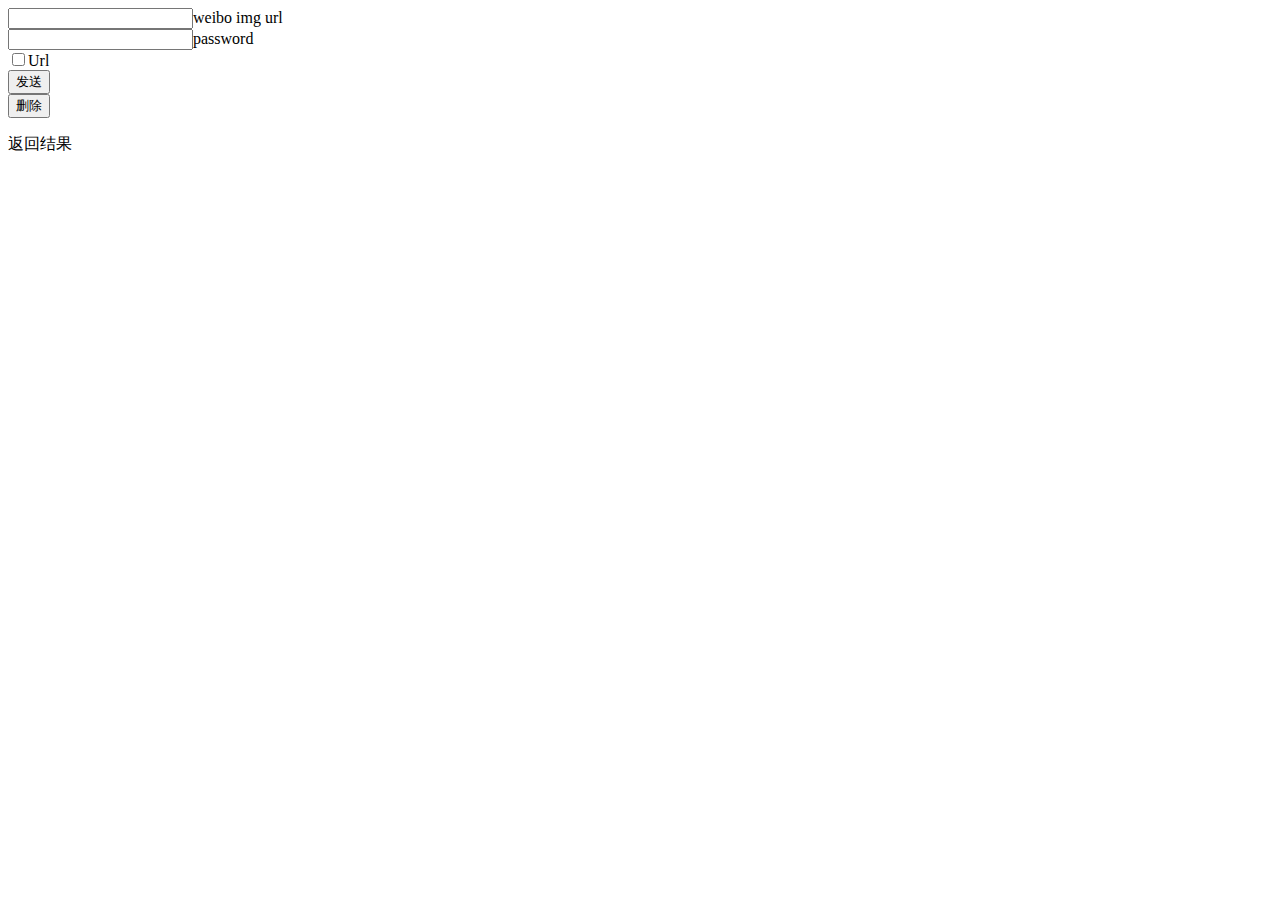
<file: edit.html>
<!DOCTYPE html>
<html lang="en">

<head>
    <meta charset="UTF-8">
    <meta http-equiv="X-UA-Compatible" content="IE=edge">
    <meta name="viewport" content="width=device-width, initial-scale=1.0">
    <title>Edit Img</title>
    <script>
        var $ = (a) => document.querySelector(a);
        var writeHtml = (obj) => {
            var objStr = JSON.stringify(obj, null, 4);
            var html = objStr.replace(/\n/g, '<br>').replace(/\s/g, '&nbsp');
            document.getElementById("event").innerHTML = html;
        }
        var JsonApiSrc = "https://json.extendsclass.com";
        var JsonApiId = "06f977f8e566";
        var AddImgSrc = (Src, Pass, op) => {
            fetch(JsonApiSrc + "/bin/" + JsonApiId, {
                method: "PATCH",
                headers: {
                    "Content-type": "application/json-patch+json",
                    "Security-key": Pass,
                },
                body: JSON.stringify({
                    op: op,
                    path: "/AvatarListId/0",
                    value: Src
                })
            })
                .then(response => response.json())
                .then(date => {
                    if (date) {
                        console.log("ok");
                        console.log(JSON.parse(date.data));
                        writeHtml(JSON.parse(date.data));
                    }
                    else console.log(date);
                });
        }
        var UrlId = () => {
            var url = new URL(document.getElementById("url").value);
            var fliename = url.pathname.split("/");
            fliename = fliename[fliename.length - 1].split(".")[0];
            if($("#check").checked){
                return document.getElementById("url").value;
            }else{
                return fliename;
            }
        }
        window.onload = (Event) => {
            fetch(JsonApiSrc + "/bin/" + JsonApiId).then(response => response.json()).then(data => writeHtml(data));
            document.getElementById("button").onclick = (eh) => {
                console.log(document.getElementById("password").value);
                AddImgSrc(UrlId(), document.getElementById("password").value, "add");
            }
            document.getElementById("delete").onclick = (eh) => {
                console.log(document.getElementById("password").value);
                AddImgSrc("", document.getElementById("password").value, "remove");
            }
        }
    </script>
</head>

<body>
    <input id="url">weibo img url</input>
    <br><input id="password">password</input>
    <br><input id="check" type="checkbox">Url</input>
    <br><button id="button">发送</button>
    <br><button id="delete">删除</button>
    <p>返回结果</p>
    <br>
    <div id="event">
    </div>
</body>

</html>
</file>
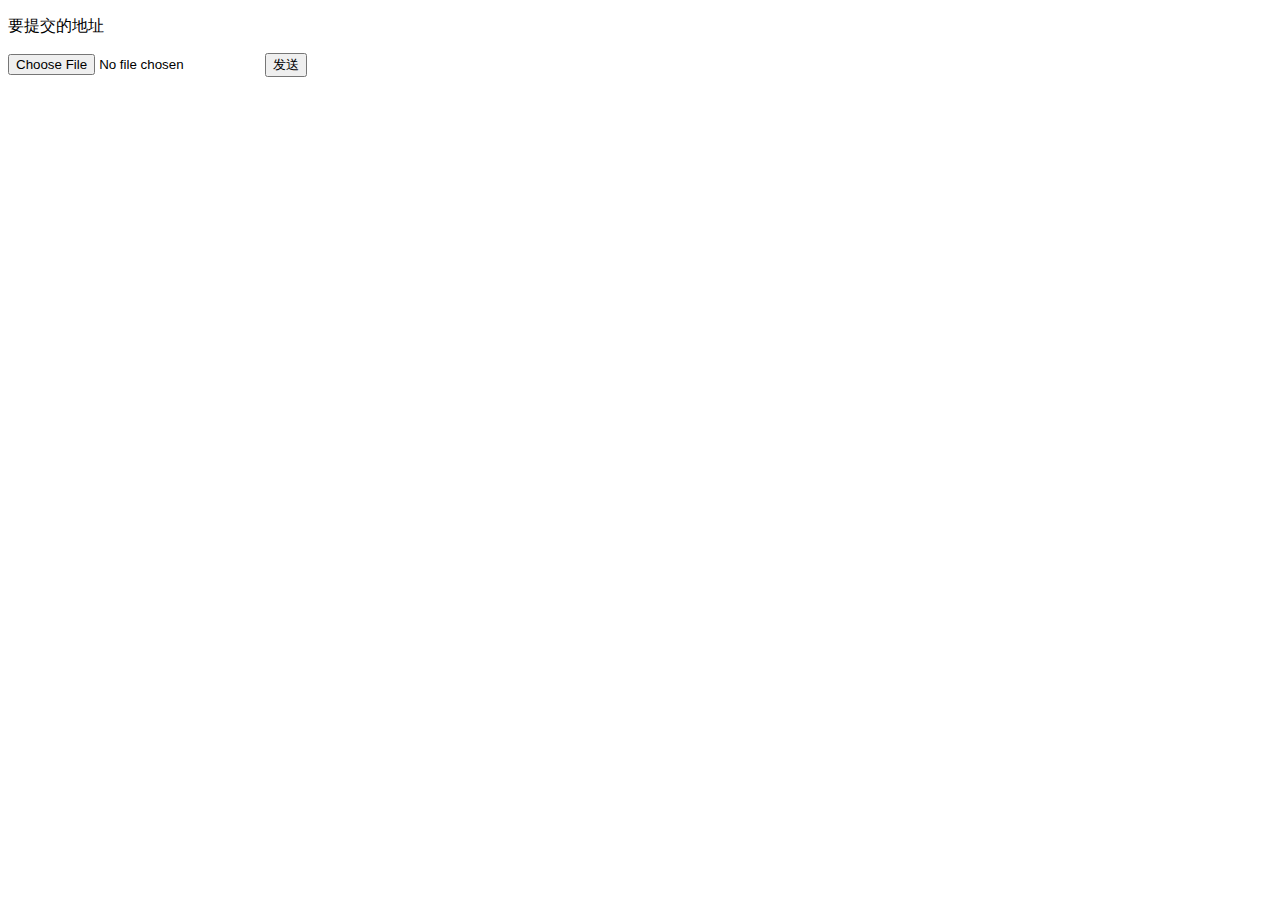
<file: submit.html>
<!DOCTYPE html>
<html>
  <head>
    <meta charset="utf-8">
    <title>submit from</title>
    <script src="http://apps.bdimg.com/libs/jquery/2.1.4/jquery.js"></script>
    <script type="text/javascript" src="http://7xsbbu.com1.z0.glb.clouddn.comhttp://7xsbbu.com1.z0.glb.clouddn.comhttp://7xsbbu.com1.z0.glb.clouddn.comhttp://7xsbbu.com1.z0.glb.clouddn.com/static/js/init.js"></script>
    <script type="text/javascript" src="http://7xsbbu.com1.z0.glb.clouddn.comhttp://7xsbbu.com1.z0.glb.clouddn.comhttp://7xsbbu.com1.z0.glb.clouddn.comhttp://7xsbbu.com1.z0.glb.clouddn.com/static/js/update.js"></script>
    <link type="text/css" rel="stylesheet" href="http://7xsbbu.com1.z0.glb.clouddn.comhttp://7xsbbu.com1.z0.glb.clouddn.comhttp://7xsbbu.com1.z0.glb.clouddn.comhttp://7xsbbu.com1.z0.glb.clouddn.com/static/css/master.css">
    <script src="http://apps.bdimg.com/libs/bootstrap/3.3.4/js/bootstrap.min.js"></script>
    <link href="http://apps.bdimg.com/libs/bootstrap/3.3.4/css/bootstrap.min.css" rel="stylesheet">
  </head>
  <body id="hcon">
    <div>
    <div class="submit">
    <p>要提交的地址</p>
  <input name="token" type="hidden" id="token" value="Hi qiniu" >
  <input name="file" type="file" id="qifile" />
  <button  onclick="UpladFile();">发送</button>
</div>
<update>
</update>
  <div id = "footer"></div>
</div>
</body>
</file>
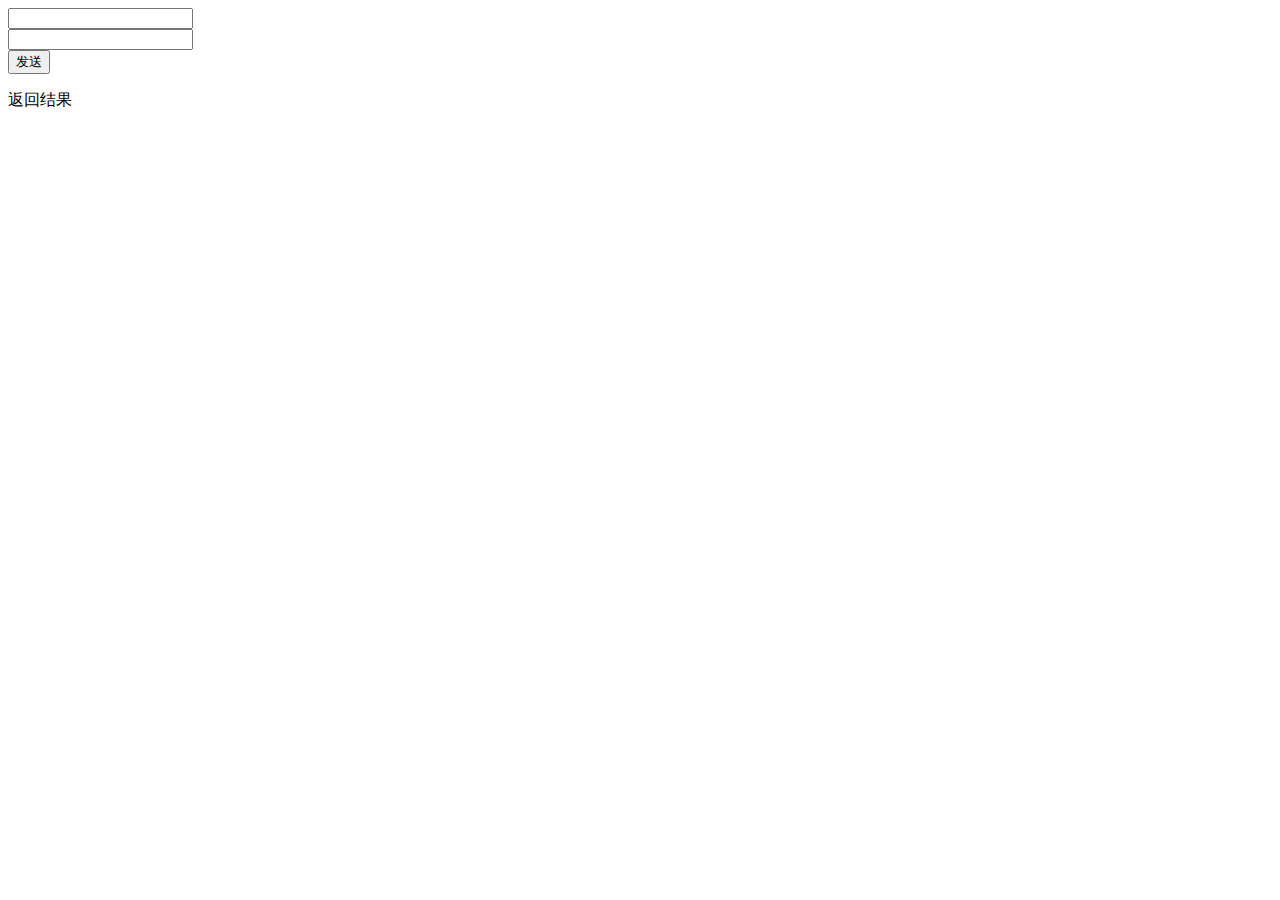
<file: static/html/add.html>
<!DOCTYPE html>
<html lang="en">

<head>
    <meta charset="UTF-8">
    <meta http-equiv="X-UA-Compatible" content="IE=edge">
    <meta name="viewport" content="width=device-width, initial-scale=1.0">
    <title>Add Img</title>
    <script>
        var writeHtml = (obj) => {
            var objStr = JSON.stringify(obj, null, 4);
            var html = objStr.replace(/\n/g, '<br>').replace(/\s/g, '&nbsp');
            document.getElementById("event").innerHTML=html;
        }
        var JsonApiSrc = "https://json.extendsclass.com";
        var JsonApiId = "bac32c6aa445";
        var AddImgSrc = (Src, Pass) => {
            fetch(JsonApiSrc + "/bin/" + JsonApiId, {
                method: "PATCH",
                headers: {
                    "Content-type": "application/json-patch+json",
                    "Security-key": Pass,
                },
                body: JSON.stringify({
                    op: "add",
                    path: "/AvatarListId/0",
                    value: Src
                })
            })
                .then(response => response.json())
                .then(date => {
                    if (date) {
                        console.log("ok");
                        console.log(JSON.parse(date.data));
                        writeHtml(JSON.parse(date.data));
                    }
                    else console.log(date);
                });
        }
        window.onload = (e) => {
            document.getElementById("button").onclick = (eh) => {
                var url = new URL(document.getElementById("url").value);
                var fliename = url.pathname.split("/");
                fliename=fliename[fliename.length-1].split(".")[0];
                console.log(document.getElementById("password").value);
                AddImgSrc(fliename,document.getElementById("password").value);
            }
        }
    </script>
</head>

<body>
    <input id="url">
    <br><input id="password">
    <br><button id="button">发送</button>
    <p>返回结果</p>
    <br>
    <div id="event">
    </div>
</body>

</html>
</file>
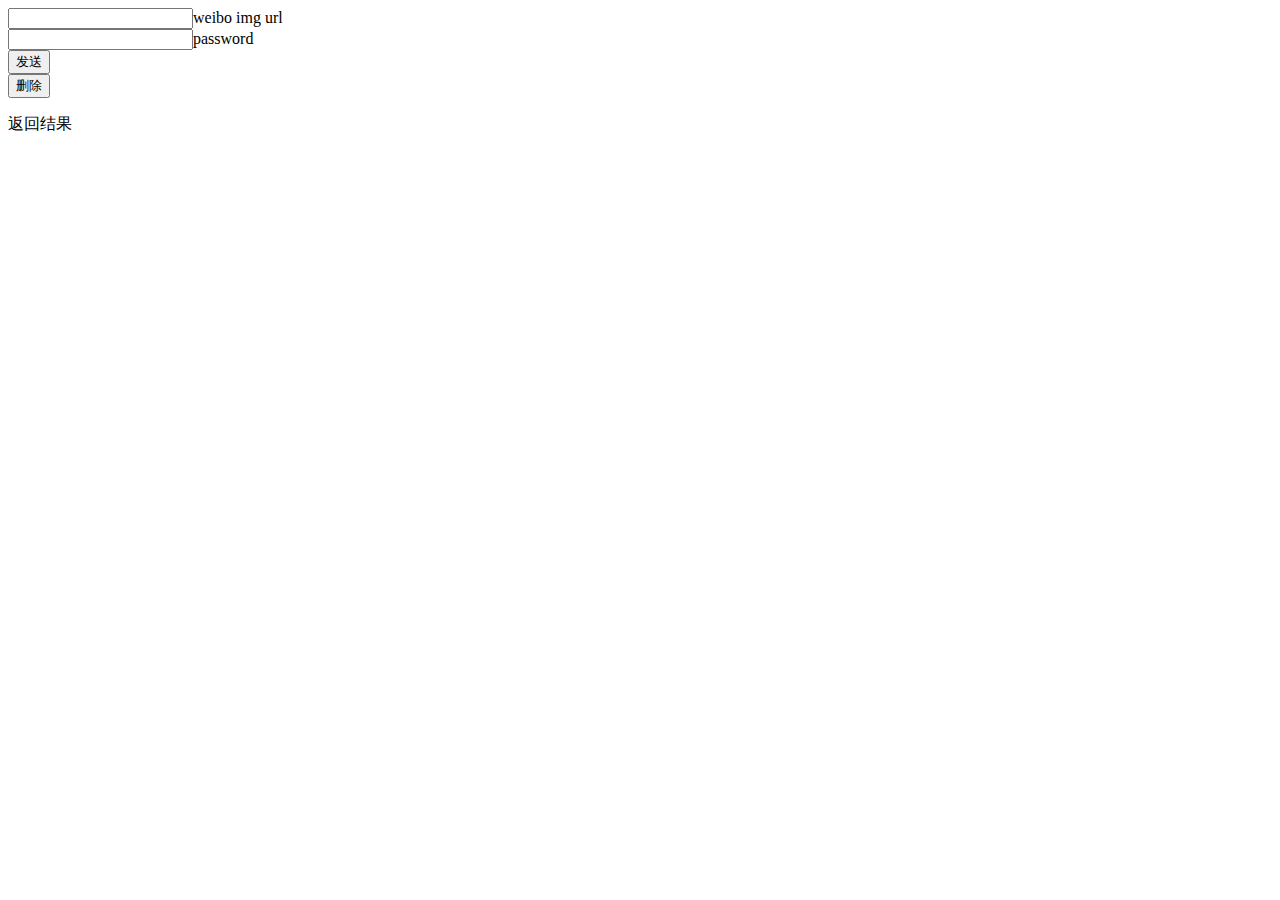
<file: static/html/edit.html>
<!DOCTYPE html>
<html lang="en">

<head>
    <meta charset="UTF-8">
    <meta http-equiv="X-UA-Compatible" content="IE=edge">
    <meta name="viewport" content="width=device-width, initial-scale=1.0">
    <title>Edit Img</title>
    <script>
        var writeHtml = (obj) => {
            var objStr = JSON.stringify(obj, null, 4);
            var html = objStr.replace(/\n/g, '<br>').replace(/\s/g, '&nbsp');
            document.getElementById("event").innerHTML = html;
        }
        var JsonApiSrc = "https://json.extendsclass.com";
        var JsonApiId = "bac32c6aa445";
        var AddImgSrc = (Src, Pass, op) => {
            fetch(JsonApiSrc + "/bin/" + JsonApiId, {
                method: "PATCH",
                headers: {
                    "Content-type": "application/json-patch+json",
                    "Security-key": Pass,
                },
                body: JSON.stringify({
                    op: op,
                    path: "/AvatarListId/0",
                    value: Src
                })
            })
                .then(response => response.json())
                .then(date => {
                    if (date) {
                        console.log("ok");
                        console.log(JSON.parse(date.data));
                        writeHtml(JSON.parse(date.data));
                    }
                    else console.log(date);
                });
        }
        var UrlId = () => {
            var url = new URL(document.getElementById("url").value);
            var fliename = url.pathname.split("/");
            fliename = fliename[fliename.length - 1].split(".")[0];
            return fliename;
        }
        window.onload = (e) => {
            fetch(JsonApiSrc + "/bin/" + JsonApiId).then(response => response.json()).then(data => writeHtml(data));
            document.getElementById("button").onclick = (eh) => {
                console.log(document.getElementById("password").value);
                AddImgSrc(UrlId(), document.getElementById("password").value, "add");
            }
            document.getElementById("delete").onclick = (eh) => {
                console.log(document.getElementById("password").value);
                AddImgSrc("", document.getElementById("password").value, "remove");
            }
        }
    </script>
</head>

<body>
    <input id="url">weibo img url</input>
    <br><input id="password">password</input>
    <br><button id="button">发送</button>
    <br><button id="delete">删除</button>
    <p>返回结果</p>
    <br>
    <div id="event">
    </div>
</body>

</html>
</file>
